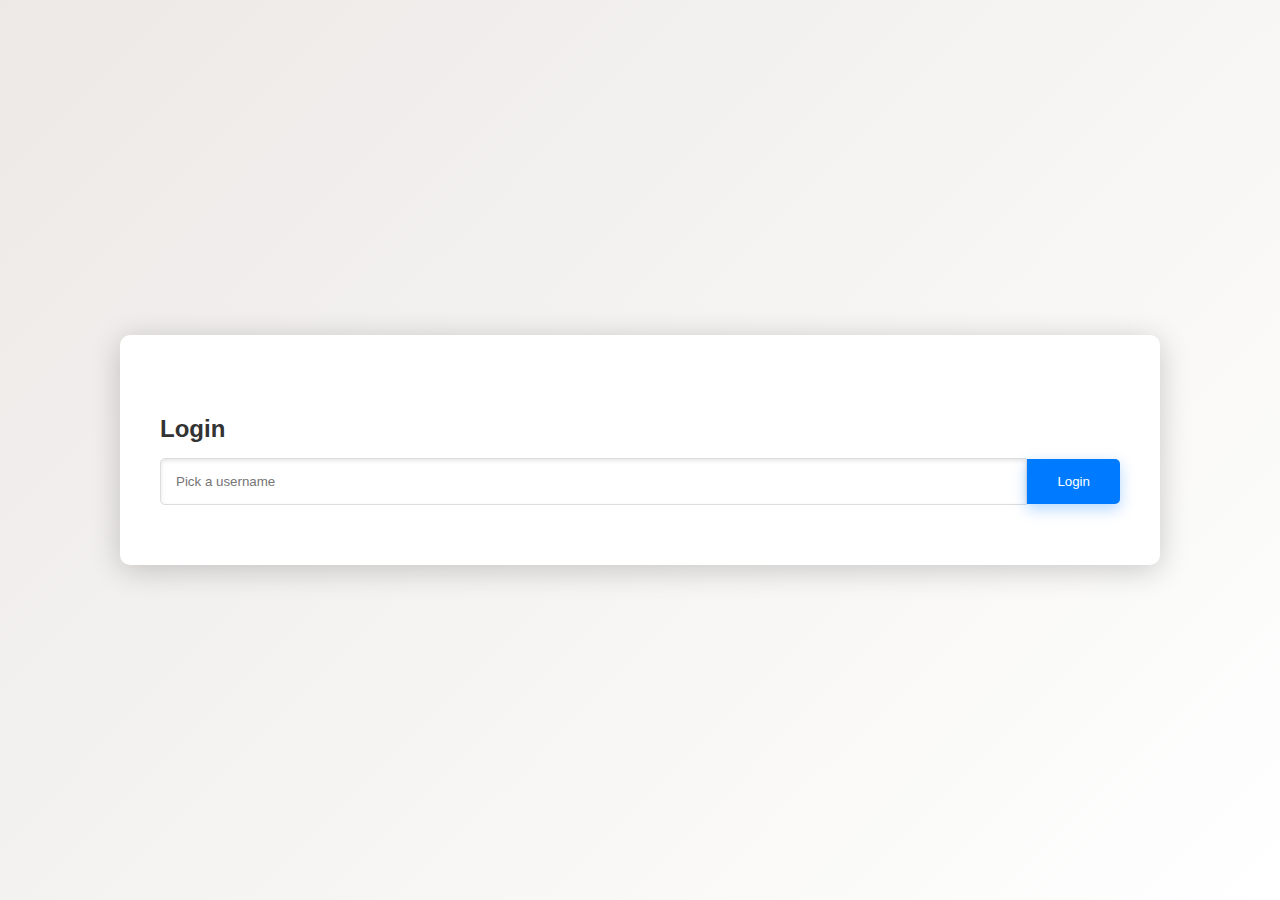
<file: index.html>
<!DOCTYPE html>
<html lang="en">
<head>
    <meta charset="UTF-8">
    <meta name="viewport" content="width=device-width, initial-scale=1.0">
    <title>Encrypted Chat</title>
    <link rel="stylesheet" href="styles.css">
    <link rel="icon" href="favicon.ico" type="image/x-icon">
</head>
<body>
    <div class="container">
        <div class="login" id="login">
            <div id="errorBox" class="error-box"></div>
            <h2>Login</h2>
            <div class="input-group">
                <input type="text" id="username" placeholder="Pick a username">
                <button class="btn" onclick="login()">Login</button>
            </div>
        </div>        
        <div class="chat" id="chat">
            <div class="users">
                <h3>Online Users</h3>
                <ul id="userList"></ul>
            </div>
            <div class="messages">
                <div id="chatWindow"></div>
                <div class="input-group">
                    <input type="text" id="messageInput" placeholder="Type a message">
                    <button class="btn" onclick="sendMessage()">Send</button>
                </div>
            </div>
        </div>
    </div>
    <script src="app.js"></script>
</body>
</html>
</file>
<file: styles.css>
/* Global styles */
body {
    font-family: 'Segoe UI', Tahoma, Geneva, Verdana, sans-serif;
    background: linear-gradient(135deg, #ece9e6, #ffffff);
    margin: 0;
    padding: 0;
    display: flex;
    justify-content: center;
    align-items: center;
    height: 100vh;
}

.container {
    width: 90%;
    max-width: 1000px;
    margin: auto;
    padding: 20px;
    background: #ffffff;
    border-radius: 10px;
    box-shadow: 0 5px 30px rgba(0, 0, 0, 0.2);
}

/* Error box */
.error-box {
    text-align: center;
    color: #f00;
    font-size: 18px;
    display: none;
    font-weight: bold;
}

/* Login form */
.login {
    display: flex;
    flex-direction: column;
    align-items: flex-start;
    justify-content: center;
    padding: 40px 20px;
}

.login h2 {
    margin-bottom: 15px;
    color: #333;
    font-size: 24px;
}

.login .input-group {
    display: flex;
    align-items: center;
    width: 100%;
}

.login input {
    width: 100%;
    padding: 15px;
    border: 1px solid #ddd;
    border-radius: 1px;
    box-shadow: inset 0 2px 4px rgba(0, 0, 0, 0.1);
    transition: border-color 0.3s;
}

.login input:focus {
    border-color: #007bff;
}

.btn {
    background-color: #007bff;
    color: #fff;
    border: none;
    padding: 15px 30px;
    border-radius: 5px;
    cursor: pointer;
    transition: background-color 0.3s, transform 0.3s;
    box-shadow: 0 5px 15px rgba(0, 123, 255, 0.3);
}

.btn:hover {
    background-color: #0056b3;
    transform: translateY(-2px);
}

.btn:active {
    background-color: #004085;
    transform: translateY(0px);
}

/* Chat container */
.chat {
    margin-top: 20px;
    width: 100%;
    display: none;
    grid-template-columns: 1fr 3fr;
}

.users, .messages {
    background: #f9f9f9;
    border-radius: 10px;
    box-shadow: inset 0 2px 4px rgba(0, 0, 0, 0.1);
    padding: 20px;
    margin: 10px;
    box-sizing: border-box;
}

.users {
    padding-right: 20px;
    border-right: 1px solid #ddd;
}

.users h3 {
    margin-bottom: 20px;
    color: #333;
}

#userList {
    list-style: none;
    padding: 0;
}

#userList li {
    display: flex;
    justify-content: space-between;
    align-items: center;
    padding: 10px;
    margin-bottom: 10px;
    background: #fff;
    border-radius: 5px;
    cursor: pointer;
    transition: background-color 0.3s;
}

#userList li:hover {
    background: #f0f0f0;
}

.unread-count {
    background-color: red;
    color: white;
    border-radius: 35%;
    padding: 2px 6px;
    font-size: 12px;
    margin-left: 10px;
    vertical-align: middle;
    flex-shrink: 0;
}

.messages {
    flex: 1;
    padding-left: 20px;
}

#chatWindow {
    height: 300px;
    border: 1px solid #ddd;
    margin-bottom: 20px;
    overflow-y: scroll;
    padding: 20px;
    background: #fafafa;
    border-radius: 5px;
    box-shadow: inset 0 2px 4px rgba(0, 0, 0, 0.1);
}

.input-group {
    display: flex;
    align-items: center;
}

.input-group input {
    flex: 1;
    padding: 15px;
    border: 1px solid #ddd;
    border-radius: 5px 0 0 5px;
    box-shadow: inset 0 2px 4px rgba(0, 0, 0, 0.1);
}

.input-group .btn {
    border-radius: 0 5px 5px 0;
}
</file>
